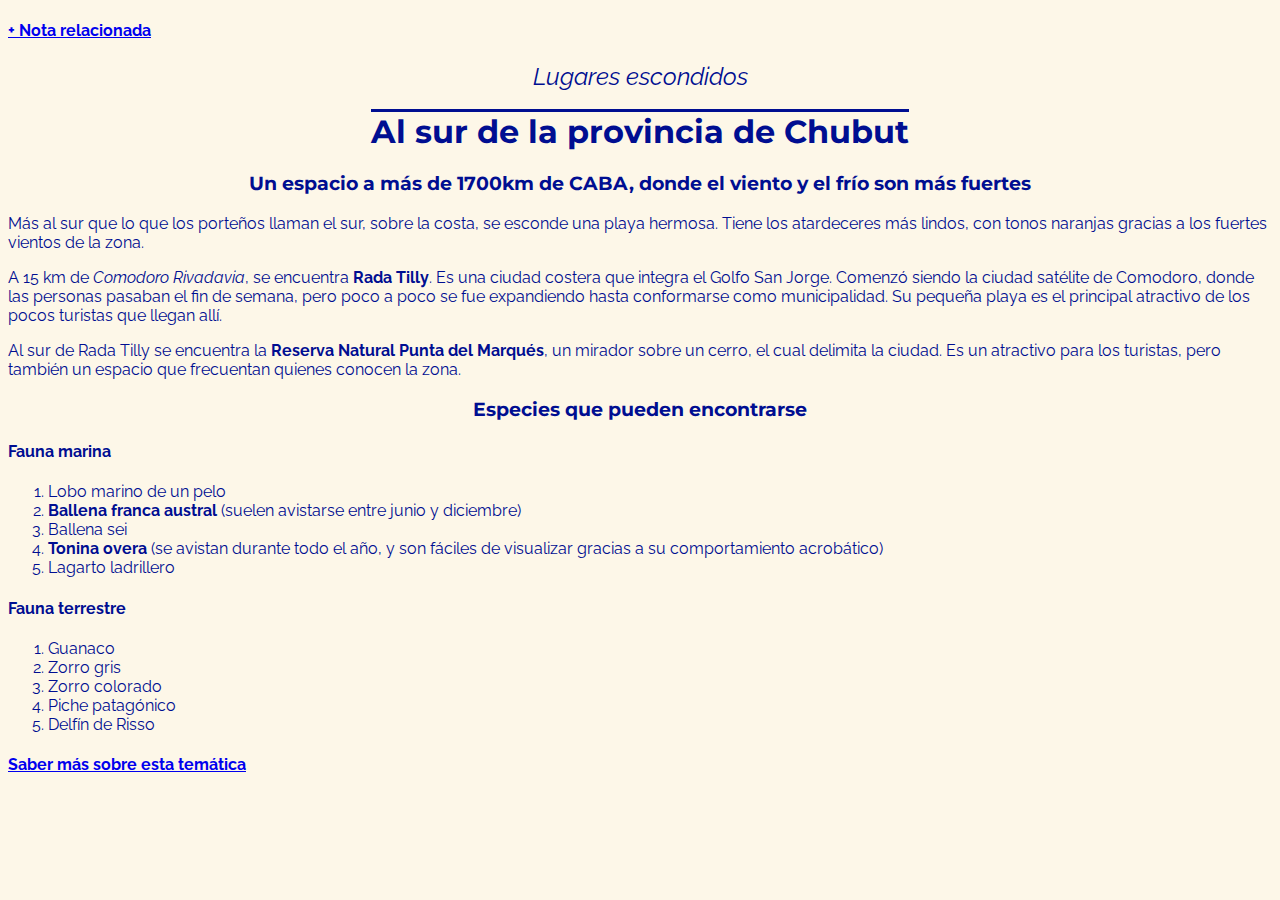
<file: index.html>
<!DOCTYPE html>
<html lang="en">
<head>
    <meta charset="UTF-8">
    <meta name="viewport" content="width=device-width, initial-scale=1.0">
    <title>Trabajo Practico N1</title>
    <link rel="stylesheet" href="css/estilos.css">
</head>

<body>
    <h4><a href="archivoexterno.html">+ Nota relacionada</a>
</h4>
    
    <h2>Lugares escondidos</h2>
    <h1>Al sur de la provincia de Chubut</h1>
    <h3>Un espacio a más de 1700km de CABA, donde el viento y el frío son más fuertes</h3> 

<p> Más al sur que lo que los porteños llaman el sur, sobre la costa, se esconde una playa hermosa. Tiene los atardeceres más lindos, con tonos naranjas gracias a los fuertes vientos de la zona.</p>

<p> A 15 km de <em>Comodoro Rivadavia</em>, se encuentra <strong>Rada Tilly</strong>. Es una ciudad costera que integra el Golfo San Jorge. Comenzó siendo la ciudad satélite de Comodoro, donde las personas pasaban el fin de semana, pero poco a poco se fue expandiendo hasta conformarse como municipalidad. Su pequeña playa es el principal atractivo de los pocos turistas que llegan allí.  </p>

<p>Al sur de Rada Tilly se encuentra la <strong>Reserva Natural Punta del Marqués</strong>, un mirador sobre un cerro, el cual delimita la ciudad. Es un atractivo para los turistas, pero también un espacio que frecuentan quienes conocen la zona.</p>

<h3>Especies que pueden encontrarse</h3>
<h4>Fauna marina</h4>
<ol>
    <li>Lobo marino de un pelo </li>
    <li> <strong>Ballena franca austral</strong> (suelen avistarse entre junio y diciembre)</li>
    <li>Ballena sei </li>
    <li><strong>Tonina overa</strong> (se avistan durante todo el año, y son fáciles de visualizar gracias a su comportamiento acrobático)</li>
    <li>Lagarto ladrillero</li>
</ol>

<h4>Fauna terrestre</h4>
<ol>
    <li>Guanaco</li>
    <li>Zorro gris</li>
    <li>Zorro colorado</li>
    <li>Piche patagónico</li>
    <li>Delfín de Risso</li>
</ol>


<h4><a href="https://radatilly.gob.ar/anp-punta-marques/">Saber más sobre esta temática </a></h4>

</body>
</html>
</file>
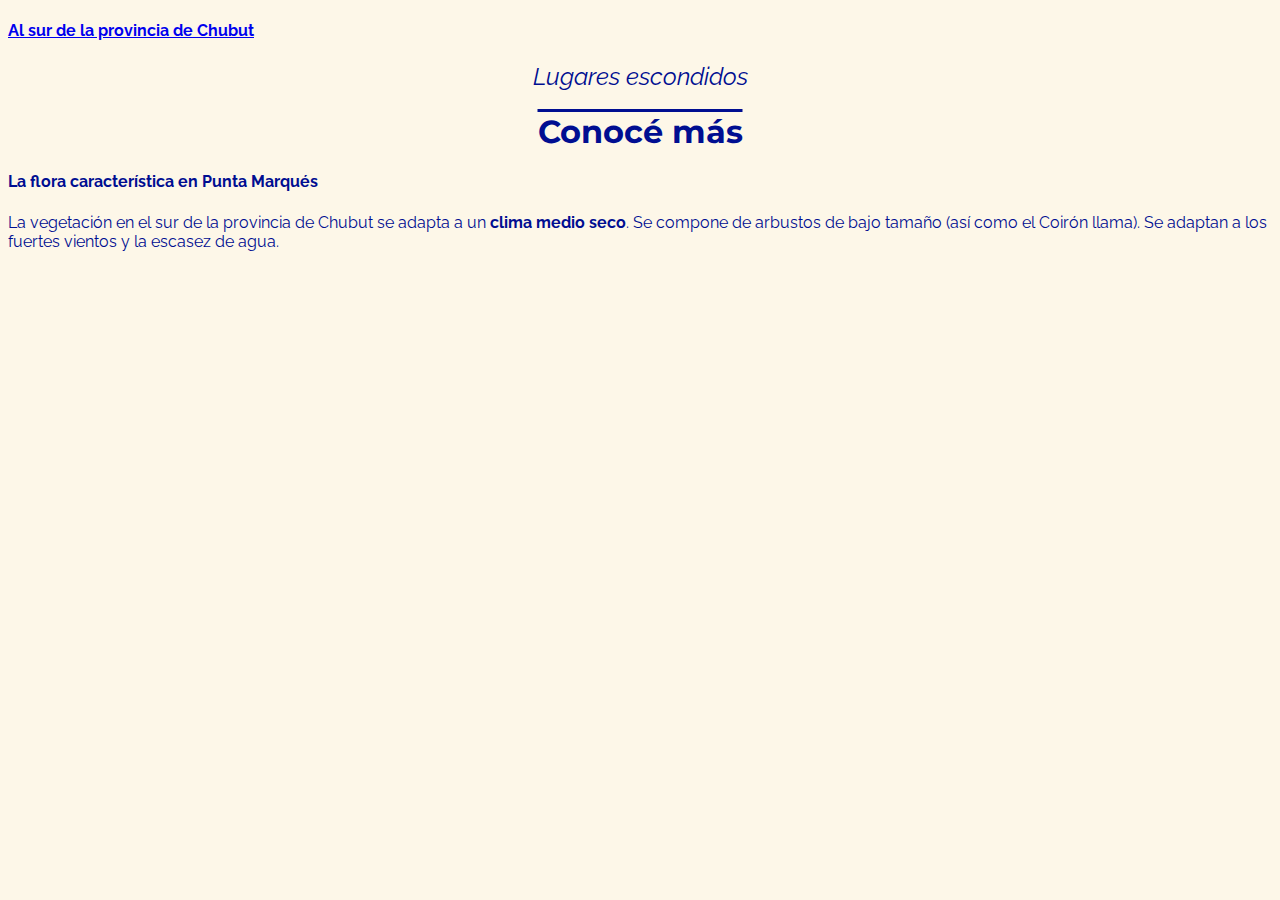
<file: archivoexterno.html>
<!DOCTYPE html>
<html lang="en">
<head>
    <meta charset="UTF-8">
    <meta name="viewport" content="width=device-width, initial-scale=1.0">
    <title>archivoexterno</title>
    <link rel="stylesheet" href="css/estilos.css">
</head>

<body>
    <h4><a href="index.html"> Al sur de la provincia de Chubut</a></h4>

    <h2>Lugares escondidos</h2>
    <h1>Conocé más</h1>
    <h4>La flora característica en Punta Marqués</h4>
    
    <p>La vegetación en el sur de la provincia de Chubut se adapta a un <strong>clima medio seco</strong>. Se compone de arbustos de bajo tamaño (así como el Coirón llama). Se adaptan a los fuertes vientos y la escasez de agua. </p>

    
</body>
</html>
</file>
<file: css/estilos.css>
@import url('https://fonts.googleapis.com/css2?family=Montserrat:ital,wght@0,800;1,800&family=Raleway:ital,wght@0,100..900;1,100..900&display=swap');



h1, h3 {font-family: "Montserrat", sans-serif; 
text-align: center;}
h1 {text-decoration:overline;}


h2, h4, p, ol {font-family:"Raleway", sans-serif; font-weight: 400;}

h4 { font-weight: 700;}
h2 {text-align: center;font-style: italic;}

body {background-color: rgb(253, 247, 232);color: rgb(0, 14, 145);}
</file>
